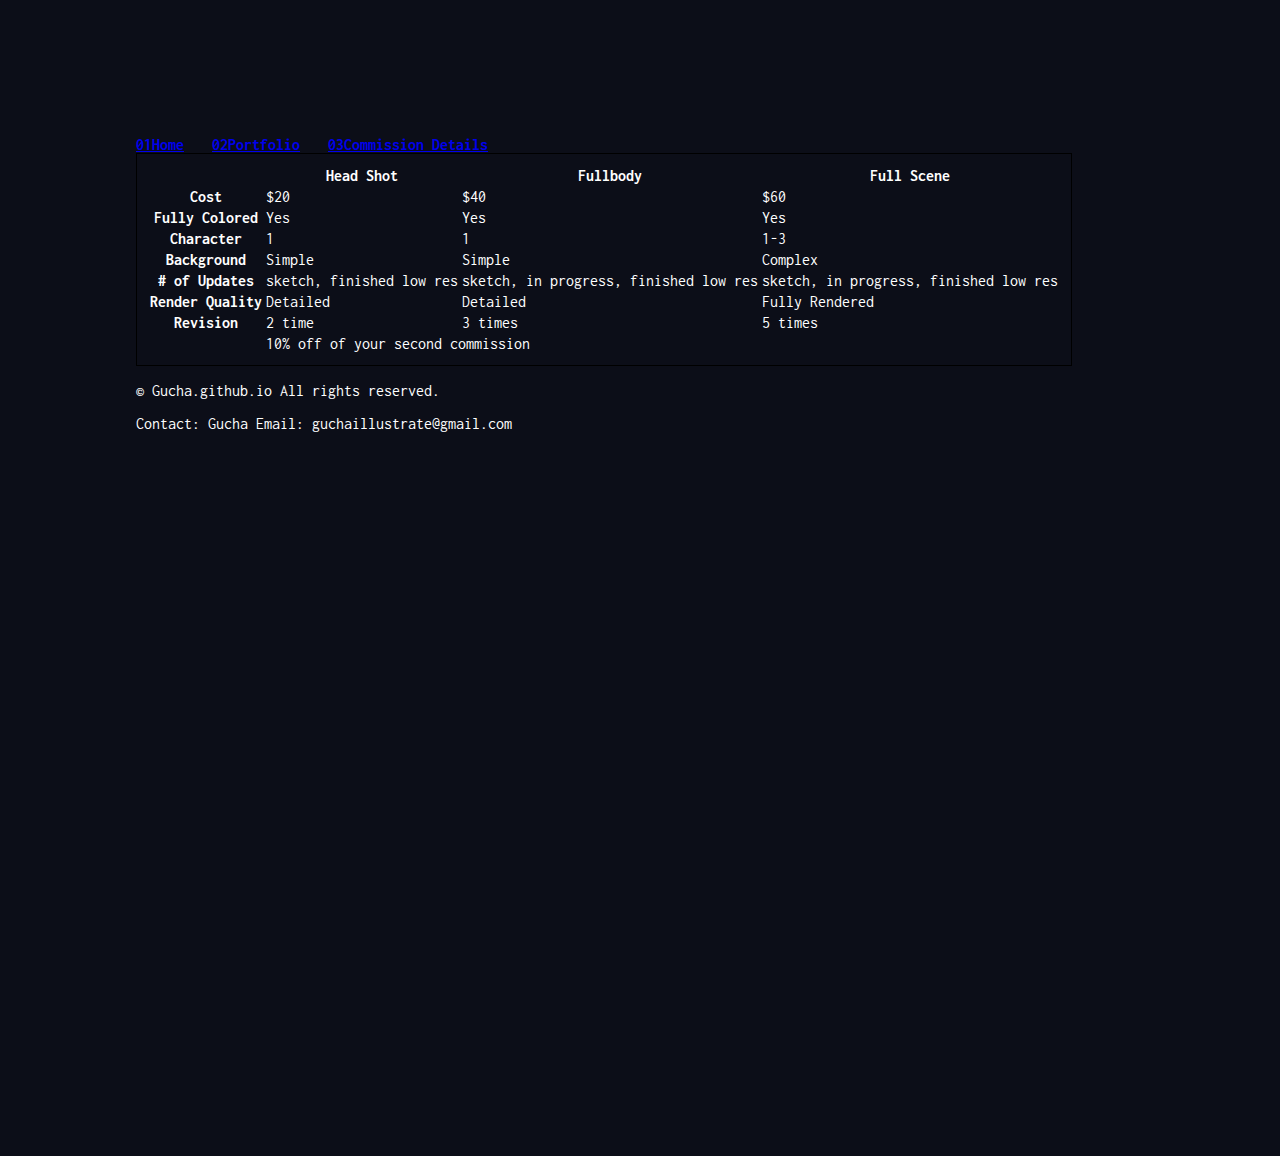
<file: info.html>
<!DOCTYPE html>
<html>
	<head>
		<title>Tables</title>
    <head>
  <meta charset="utf-8">
  <meta name="viewport" content="width=device-width">
  <title>replit</title>
  <link href="info.css" rel="stylesheet" type="text/css" />
 <link href="https://fonts.googleapis.com/css2?family=Gelasio:ital@1&family=Inconsolata:wght@300&display=swap" rel="stylesheet">
</head>

	</head>
	<body>
    <header class = "primary-header flex">
        <div>
           
        </div>
        <div>
            <nav>
                <ul class="primary-navigation underline-indicators flex">
                    <li class="active"><a class="ff-sans-cond uppercase text-white letter-spacing-2" href="index.html"><span>01</span>Home</a>
                    <li><a class="ff-sans-cond uppercase text-white letter-spacing-2" href="portfolio.html"><span>02</span>Portfolio</a>
                    <li><a class="ff-sans-cond uppercase text-white letter-spacing-2" href="info.html"><span>03</span>Commission Details</a>
                </ul>
            </nav>

        </div>
    </header>
		<table>
			<thead> <!--Table comparing two plans-->
				<tr>
					<th></th>
					<th scope="col">Head Shot</th>
					<th scope="col">Fullbody</th>
          <th scope="col">Full Scene</th>
			  	</tr>
			</thead>
			<tbody>
				<tr>
					<th scope="row">Cost</th>
					<td>$20</td>
					<td>$40</td>
          <td>$60</td>
				</tr>
				<tr>
					<th scope="row">Fully Colored</th>
					<td>Yes</td>
					<td>Yes</td>
          <td>Yes</td>
				</tr>
        <tr>
					<th scope="row">Character</th>
					<td>1</td>
					<td>1</td>
          <td>1-3</td>
				</tr>
        <tr>
					<th scope="row">Background</th>
					<td>Simple</td>
					<td>Simple</td>
          <td>Complex</td>
				</tr>
				<tr>
					<th scope="row"># of Updates</th>
					<td>sketch, finished low res</td>
					<td>sketch, in progress, finished low res </td>
          <td>sketch, in progress, finished low res </td>
				</tr>
        <tr>
					<th scope="row">Render Quality</th>
					<td>Detailed</td>
					<td>Detailed</td>
          <td>Fully Rendered</td>
				</tr>
				<tr>
					<th scope="row">Revision</th>
					<td>2 time</td>
					<td>3 times</td>
          <td>5 times</td>
				</tr>
			</tbody>
			<tfoot>
				<tr>
					<td></td>
					<td colspan="2">10% off of your second commission</td>
				</tr>
			</tfoot>
		</table>
     <footer> <!--Footer-->
        <p>&copy; Gucha.github.io All rights reserved.</p>
        <p>Contact: Gucha   Email: guchaillustrate@gmail.com</p>
    </footer>
	</body>
</html>
</file>
<file: info.css>
html {
  height: 100%;
  width: 100%;
  
}

:root{
  margin: 10%;
  font-family: 'Inconsolata', monospace;
  text-align: justify;
  background-color: hsl(230 35% 7%);
  color: hsl(0 0% 100%);
  --green: #775f76;
  --gold: #ffffff;
  --brown: #b0b0b0;
  --black: #404040;
  

  
}

nav {
    
  
}

nav ul {
    list-style-type: none; 
    margin: 0;
    padding: 0;
}

nav li {
    display: inline; 
    margin-right: 20px; 
}

nav a {
    text-decoration: none; 
    color: #cccccc; 
    font-weight: bold;
}

div {
    display: block;
} 

figure {
    display: block;
    margin-block-start: 1em;
    margin-block-end: 1em;
    margin-inline-start: 40px;
    margin-inline-end: 40px;
}

figcaption {
    display: block;
}

h1 {
    display: block;
    font-size: 2em;
    margin-block-start: 0.67em;
    margin-block-end: 0.67em;
    margin-inline-start: 0px;
    margin-inline-end: 0px;
    font-weight: bold;
}

h4 {
    display: block;
    margin-block-start: 1.33em;
    margin-block-end: 1.33em;
    margin-inline-start: 0px;
    margin-inline-end: 0px;
    font-weight: bold;
   
}

p {
    display: block;
    margin-block-start: 1em;
    margin-block-end: 1em;
    margin-inline-start: 0px;
    margin-inline-end: 0px;
}
img {
    overflow-clip-margin: content-box;
    overflow: clip;
    margin-top:20px;
    margin-bottom:20px;
    
}

table {
    display: table;
    padding:10px;
    border-collapse: separate;
    box-sizing: border-box;
    text-indent: initial;
    white-space-collapse: collapse;
    text-wrap: wrap;
    line-height: normal;
    font-weight: normal;
    font-size: medium;
    font-style: normal;
    color: -internal-quirk-inherit;
    text-align: start;
    border-spacing: 2px;
    border-color: gray;
    font-variant: normal;
    border: 1px solid #000;
}

thead {
    display: table-header-group;
    vertical-align: middle;
    border-color: inherit;
}

tr {
    display: table-row;
    vertical-align: inherit;
    border-color: inherit;
}

th {
    display: table-cell;
    vertical-align: inherit;
    font-weight: bold;
    text-align: -internal-center;
}

td {
    display: table-cell;
    vertical-align: inherit;
}

form {
    display: block;
    margin-top: 0em;
    margin-block-end: 1em;
}

fieldset {
    display: block;
    margin-inline-start: 2px;
    margin-inline-end: 2px;
    padding-block-start: 0.35em;
    padding-inline-start: 0.75em;
    padding-inline-end: 0.75em;
    padding-block-end: 0.625em;
    min-inline-size: min-content;
    border-width: 2px;
    border-style: groove;
    border-color: rgb(192, 192, 192);
    border-image: initial;
}

legend {
    display: block;
    padding-inline-start: 2px;
    padding-inline-end: 2px;
    border-width: initial;
    border-style: none;
    border-color: initial;
    border-image: initial;
}

label {
    cursor: default;
}

input:not([type="range"]):not([type="color"]) {
    writing-mode: horizontal-tb !important;
}

input:not([type="image" i]) {
    box-sizing: border-box;
}

input[type="text" i] {
    padding: 1px 2px;
}

input:not([type="file" i], [type="image" i], [type="checkbox" i], [type="radio" i]) {
}

input {
    
    text-rendering: auto;
    color: fieldtext;
    letter-spacing: normal;
    word-spacing: normal;
    line-height: normal;
    text-transform: none;
    text-indent: 0px;
    text-shadow: none;
    display: inline-block;
    text-align: start;
    appearance: auto;
    -webkit-rtl-ordering: logical;
    cursor: text;
    background-color: field;
    margin: 0em;
    padding: 1px 2px;
    border-width: 2px;
    border-style: inset;
    border-color: -internal-light-dark(rgb(118, 118, 118), rgb(133, 133, 133));
    border-image: initial;

}

select:not(:-internal-list-box) {
    overflow: visible !important;
}

select {
    
    text-rendering: auto;
    color: fieldtext;
    letter-spacing: normal;
    word-spacing: normal;
    line-height: normal;
    text-transform: none;
    text-indent: 0px;
    text-shadow: none;
    display: inline-block;
    text-align: start;
    appearance: auto;
    box-sizing: border-box;
    align-items: center;
    white-space-collapse: preserve;
    text-wrap: nowrap;
    -webkit-rtl-ordering: logical;
    background-color: field;
    cursor: default;
    margin: 0em;
    border-width: 1px;
    border-style: solid;
    border-color: -internal-light-dark(rgb(118, 118, 118), rgb(133, 133, 133));
    border-image: initial;
    border-radius: 0px;
}

ul {
    display: block;
    list-style-type: disc;
    margin-block-start: 1em;
    margin-block-end: 1em;
    margin-inline-start: 0px;
    margin-inline-end: 0px;
    padding-inline-start: 40px;
}

li {
    display: list-item;
    text-align: -webkit-match-parent;
}

ul {
    list-style-type: disc;
}

iframe {
    overflow-clip-margin: content-box !important;
    border-style: inset;
    border-color: initial;
    border-image: initial;
    overflow: clip !important;
    width: 425px;
    height: 275px;
    border-top-width: 0px;
    border-bottom-width: 0px;
    border-left-width: 0px;
    border-right-width: 0px;
}
::marker {
    unicode-bidi: isolate;
    font-variant-numeric: tabular-nums;
    text-transform: none;
    text-indent: 0px !important;
    text-align: start !important;
    text-align-last: start !important;
}

a:-webkit-any-link {
    color: -webkit-link;
    cursor: pointer;
    text-decoration: underline;
}

element.style {
    position: fixed;
    top: 0px;
    right: 0px;
    width: 100%;
    min-height: 100%;
    z-index: 2147483640;
    display: none;
}

meta {
    display: none;
}

.float{
  position:relative;
  float:right;
}

.container{
  position:relative;
  
}

.right-container{
  display:inline;
  position:relative;
  top:0;
  float:right;
}

.comment{
  margin-top: 1em;
  color:#545454;
  font-size: 1.5em;
}

.wrapper {
    min-height: 100px;
    padding-bottom: 80px;
   
}

footer{
  padding-bottom: 20px;
}
</file>
